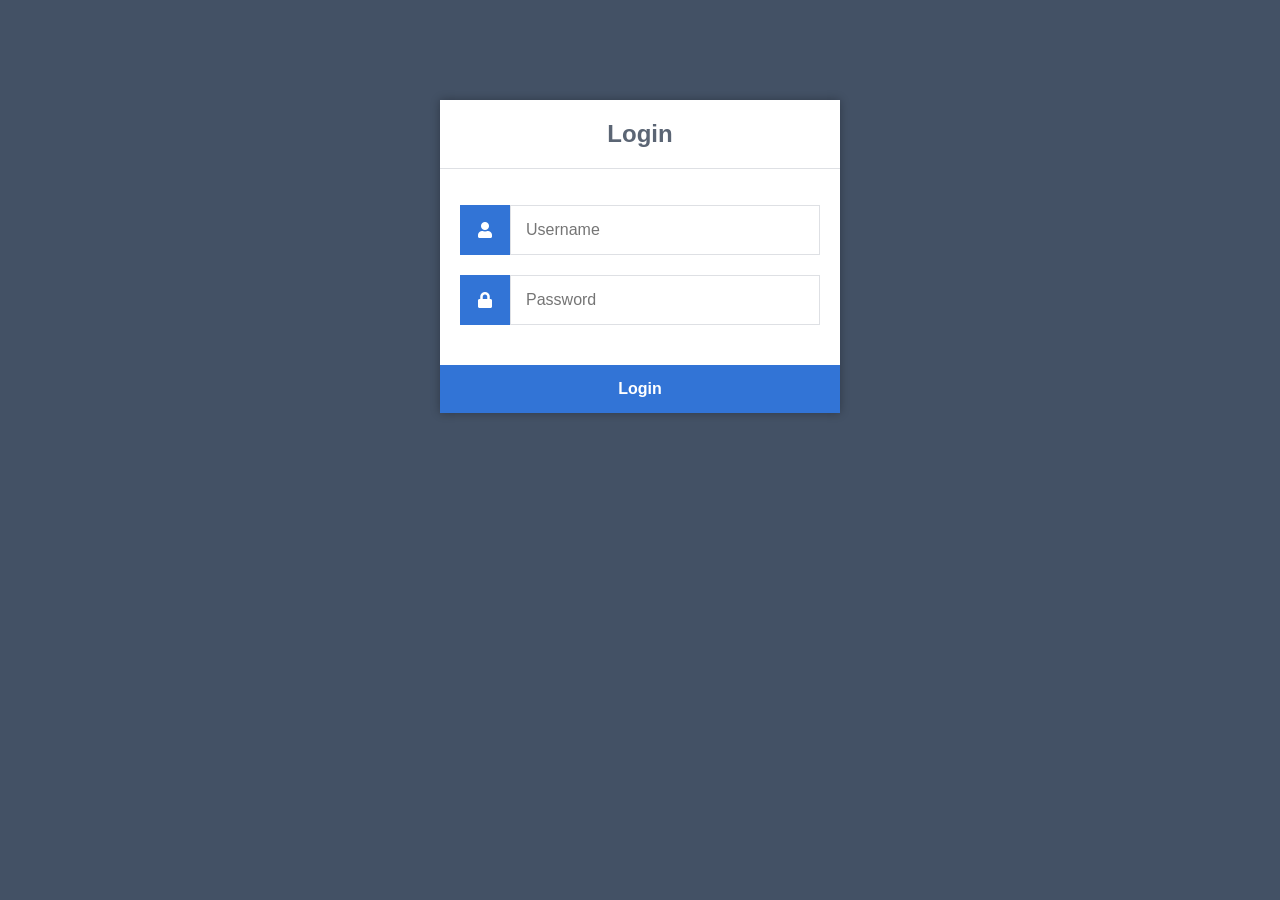
<file: phplogin/index.html>
<!DOCTYPE html>
<link href="style.css" rel="stylesheet" type="text/css">
<html>
	<head>
		<meta charset="utf-8">
		<title>Login</title>
		<link rel="stylesheet" href="https://use.fontawesome.com/releases/v5.7.1/css/all.css">
	</head>
	<body>
		<div class="login">
			<h1>Login</h1>
			<form action="authenticate.php" method="post">
				<label for="username">
					<i class="fas fa-user"></i>
				</label>
				<input type="text" name="username" placeholder="Username" id="username" required>
				<label for="password">
					<i class="fas fa-lock"></i>
				</label>
				<input type="password" name="password" placeholder="Password" id="password" required>
				<input type="submit" value="Login">
			</form>
		</div>
	</body>
</html>
</file>
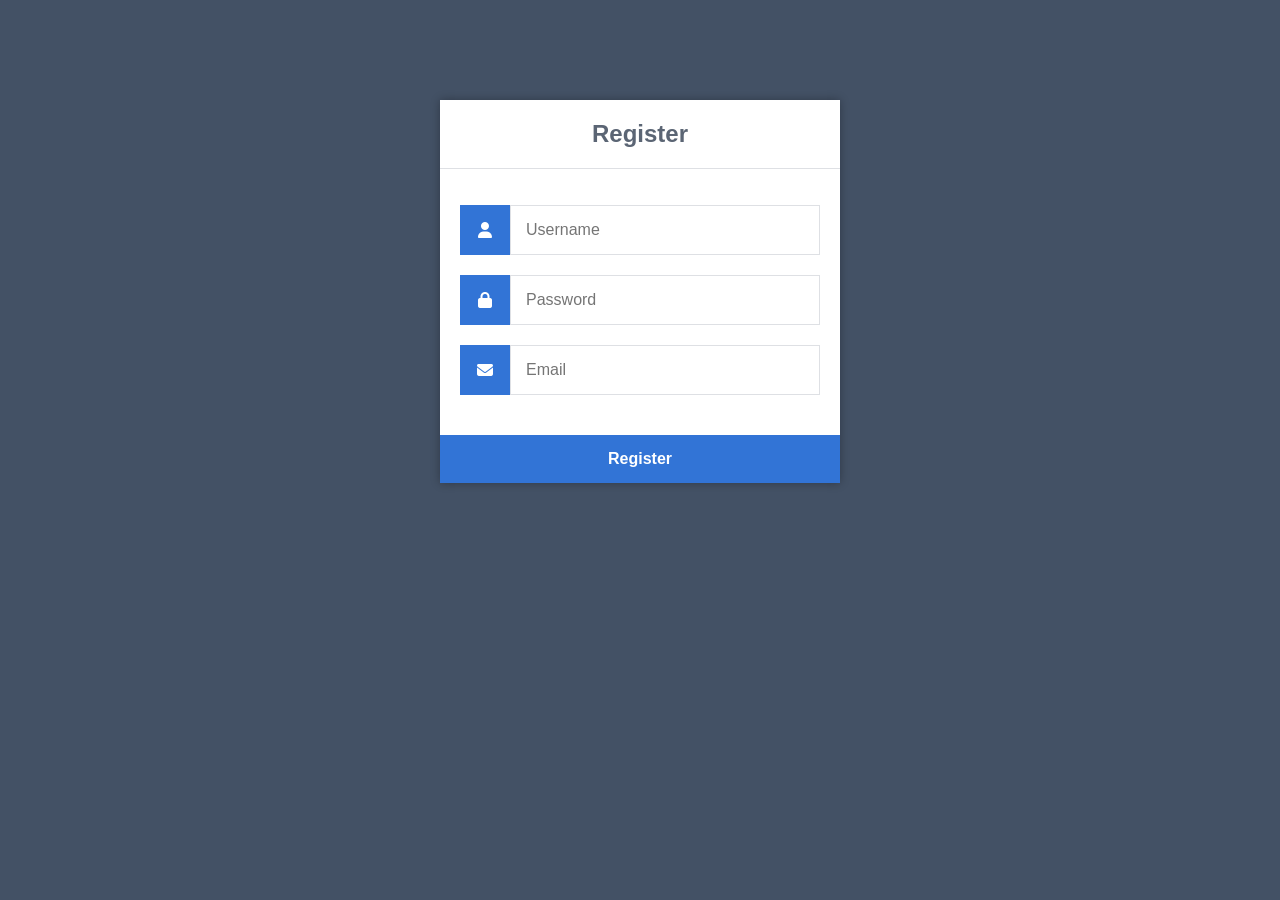
<file: phplogin/register.html>
<!DOCTYPE html>
<html>
	<head>
		<meta charset="utf-8">
		<title>Register</title>
		<link rel="stylesheet" href="https://cdnjs.cloudflare.com/ajax/libs/font-awesome/6.2.0/css/all.min.css" integrity="sha512-xh6O/CkQoPOWDdYTDqeRdPCVd1SpvCA9XXcUnZS2FmJNp1coAFzvtCN9BmamE+4aHK8yyUHUSCcJHgXloTyT2A==" crossorigin="anonymous" referrerpolicy="no-referrer">
        <link href="register.css" rel="stylesheet" type="text/css">
	</head>
	<body>
		<div class="register">
			<h1>Register</h1>
			<form action="register.php" method="post" autocomplete="off">
				<label for="username">
					<i class="fas fa-user"></i>
				</label>
				<input type="text" name="username" placeholder="Username" id="username" required>
				<label for="password">
					<i class="fas fa-lock"></i>
				</label>
				<input type="password" name="password" placeholder="Password" id="password" required>
				<label for="email">
					<i class="fas fa-envelope"></i>
				</label>
				<input type="email" name="email" placeholder="Email" id="email" required>
				<input type="submit" value="Register">
			</form>
		</div>
	</body>
</html>
</file>
<file: phplogin/style.css>
* {
    box-sizing: border-box;
    font-family: -apple-system, BlinkMacSystemFont, "segoe ui", roboto, oxygen, ubuntu, cantarell, "fira sans", "droid sans", "helvetica neue", Arial, sans-serif;
    font-size: 16px;
}
body {
    background-color: #435165;
}
.login {
    width: 400px;
    background-color: #ffffff;
    box-shadow: 0 0 9px 0 rgba(0, 0, 0, 0.3);
    margin: 100px auto;
}
.login h1 {
    text-align: center;
    color: #5b6574;
    font-size: 24px;
    padding: 20px 0 20px 0;
    border-bottom: 1px solid #dee0e4;
}
.login form {
    display: flex;
    flex-wrap: wrap;
    justify-content: center;
    padding-top: 20px;
}
.login form label {
    display: flex;
    justify-content: center;
    align-items: center;
    width: 50px;
    height: 50px;
    background-color: #3274d6;
    color: #ffffff;
}
.login form input[type="password"], .login form input[type="text"] {
    width: 310px;
    height: 50px;
    border: 1px solid #dee0e4;
    margin-bottom: 20px;
    padding: 0 15px;
}
.login form input[type="submit"] {
    width: 100%;
    padding: 15px;
   margin-top: 20px;
    background-color: #3274d6;
    border: 0;
    cursor: pointer;
    font-weight: bold;
    color: #ffffff;
    transition: background-color 0.2s;
}
.login form input[type="submit"]:hover {
  background-color: #2868c7;
    transition: background-color 0.2s;
}

.navtop {
	background-color: #2f3947;
	height: 60px;
	width: 100%;
	border: 0;
}
.navtop div {
	display: flex;
	margin: 0 auto;
	width: 1000px;
	height: 100%;
}
.navtop div h1, .navtop div a {
	display: inline-flex;
	align-items: center;
}
.navtop div h1 {
	flex: 1;
	font-size: 24px;
	padding: 0;
	margin: 0;
	color: #eaebed;
	font-weight: normal;
}
.navtop div a {
	padding: 0 20px;
	text-decoration: none;
	color: #c1c4c8;
	font-weight: bold;
}
.navtop div a i {
	padding: 2px 8px 0 0;
}
.navtop div a:hover {
	color: #eaebed;
}
body.loggedin {
	background-color: #f3f4f7;
}
.content {
	width: 1000px;
	margin: 0 auto;
}
.content h2 {
	margin: 0;
	padding: 25px 0;
	font-size: 22px;
	border-bottom: 1px solid #e0e0e3;
	color: #4a536e;
}
.content > p, .content > div {
	box-shadow: 0 0 5px 0 rgba(0, 0, 0, 0.1);
	margin: 25px 0;
	padding: 25px;
	background-color: #fff;
}
.content > p table td, .content > div table td {
	padding: 5px;
}
.content > p table td:first-child, .content > div table td:first-child {
	font-weight: bold;
	color: #4a536e;
	padding-right: 15px;
}
.content > div p {
	padding: 5px;
	margin: 0 0 10px 0;
}
</file>
<file: phplogin/register.css>
* {
    box-sizing: border-box;
    font-family: -apple-system, BlinkMacSystemFont, "segoe ui", roboto, oxygen, ubuntu, cantarell, "fira sans", "droid sans", "helvetica neue", Arial, sans-serif;
    font-size: 16px;
}
body {
    background-color: #435165;
    margin: 0;
}
.register {
    width: 400px;
    background-color: #ffffff;
    box-shadow: 0 0 9px 0 rgba(0, 0, 0, 0.3);
    margin: 100px auto;
}
.register h1 {
    text-align: center;
    color: #5b6574;
    font-size: 24px;
    padding: 20px 0 20px 0;
    border-bottom: 1px solid #dee0e4;
}
.register form {
    display: flex;
    flex-wrap: wrap;
    justify-content: center;
    padding-top: 20px;
}
.register form label {
    display: flex;
    justify-content: center;
    align-items: center;
    width: 50px;
   height: 50px;
    background-color: #3274d6;
    color: #ffffff;
}
.register form input[type="password"], .register form input[type="text"], .register form input[type="email"] {
    width: 310px;
    height: 50px;
    border: 1px solid #dee0e4;
    margin-bottom: 20px;
    padding: 0 15px;
}
.register form input[type="submit"] {
    width: 100%;
    padding: 15px;
    margin-top: 20px;
    background-color: #3274d6;
   border: 0;
    cursor: pointer;
    font-weight: bold;
    color: #ffffff;
    transition: background-color 0.2s;
}
.register form input[type="submit"]:hover {
  background-color: #2868c7;
    transition: background-color 0.2s;
}
</file>
